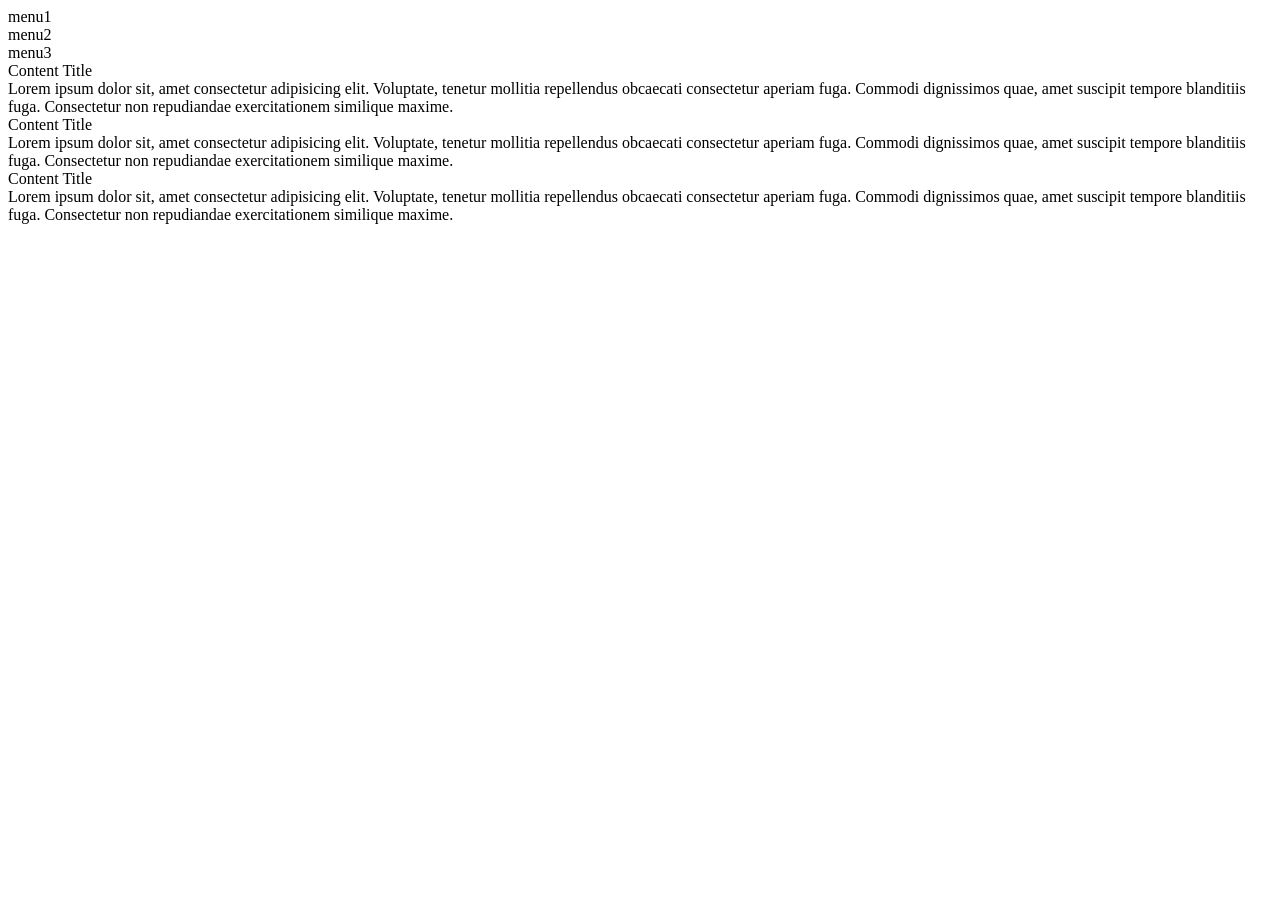
<file: class1.html>
<!DOCTYPE html>
<html lang="ko">

<head>
    <meta charset="UTF-8">
    <meta name="viewport" content="width=device-width, initial-scale=1.0">
    <title>html수업</title>
</head>

<body>
    <div class="header-top-wrap">
        <div class="header-top">
            <div class="icon"></div>
        </div>
    </div>
    <div class="header-wrap">
        <div class="header">
            <div class="logo"></div>
            <div class="gnb">
                <div class="menu">menu1</div>
                <div class="menu">menu2</div>
                <div class="menu">menu3</div>
            </div>
        </div>
    </div>
    <div class="content1-wrap">
        <div class="content1">
            <div class="header">
                <div class="title">Content Title</div>
                <div class="sub-title">Lorem ipsum dolor sit, amet consectetur adipisicing elit. Voluptate, tenetur mollitia repellendus obcaecati consectetur aperiam fuga. Commodi dignissimos quae, amet suscipit tempore blanditiis fuga. Consectetur non repudiandae exercitationem similique maxime.</div>
            </div>
            <div class="section"></div>
        </div>
    </div>
    <div class="content2-wrap">
        <div class="content2">
            <div class="header">
                <div class="title">Content Title</div>
                <div class="sub-title">Lorem ipsum dolor sit, amet consectetur adipisicing elit. Voluptate, tenetur mollitia repellendus obcaecati consectetur aperiam fuga. Commodi dignissimos quae, amet suscipit tempore blanditiis fuga. Consectetur non repudiandae exercitationem similique maxime.</div>
            </div>
            <div class="section"></div>
        </div>
    </div>
    <div class="content3-wrap">
        <div class="content3">
            <div class="header">
                <div class="title">Content Title</div>
                <div class="sub-title">Lorem ipsum dolor sit, amet consectetur adipisicing elit. Voluptate, tenetur mollitia repellendus obcaecati consectetur aperiam fuga. Commodi dignissimos quae, amet suscipit tempore blanditiis fuga. Consectetur non repudiandae exercitationem similique maxime.</div>
            </div>
            <div class="section"></div>
        </div>
    </div>
    <div class="footer-wrap">
        <div class="footer">
            <div class="logo"></div>
            <div class="addr"></div>
            <div class="sns"></div>
        </div>
    </div>
</body>

</html>
</file>
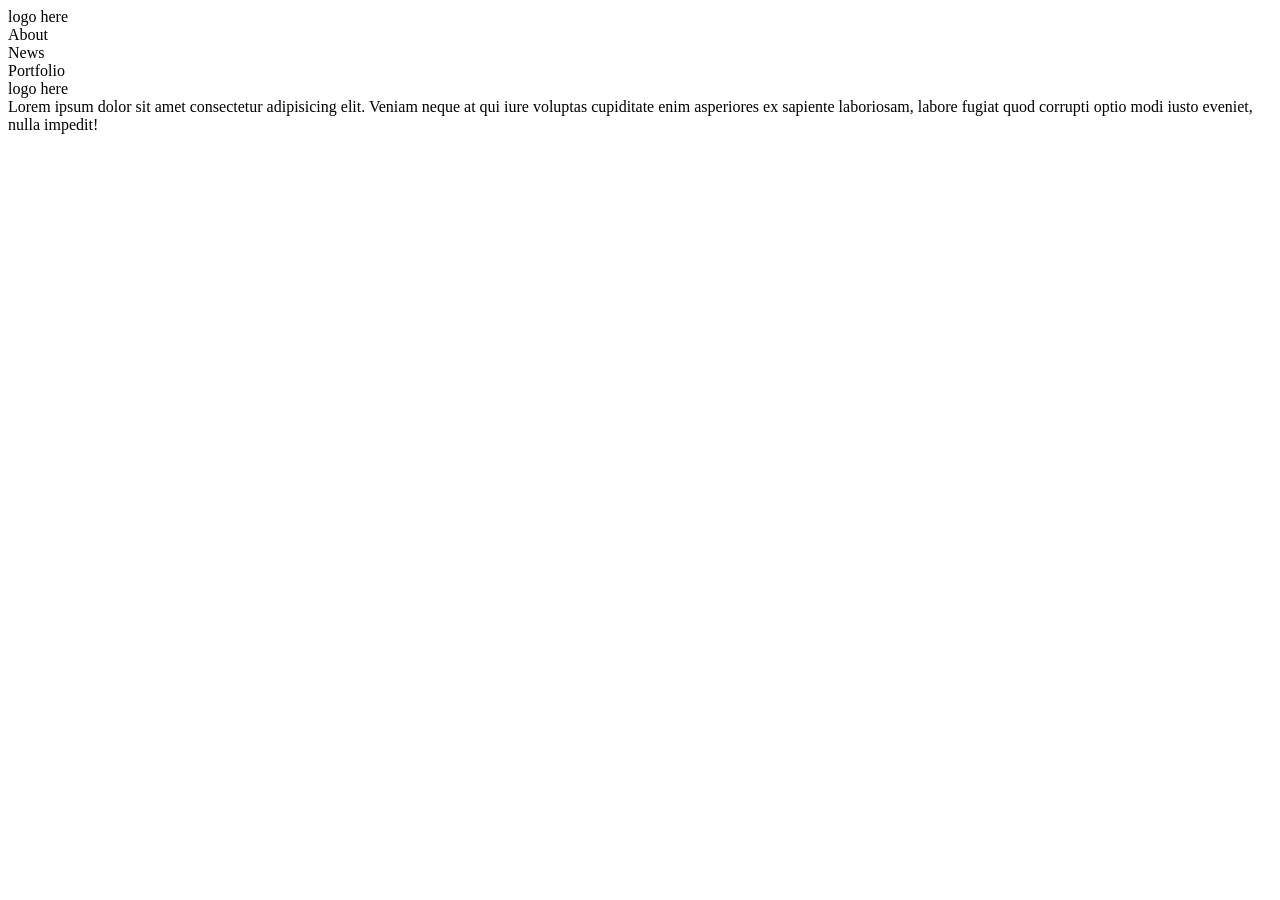
<file: class2.html>
<!DOCTYPE html>
<html lang="en">

<head>
    <meta charset="UTF-8">
    <meta name="viewport" content="width=device-width, initial-scale=1.0">
    <title>Document</title>
</head>

<body>
    <!-- 헤더탑 -->
    <div class="hdr-top-wrap">
        <div class="hdr-top">
            <div class="icon"></div>
        </div>
    </div>
    
    <!-- 헤더 -->
    <div class="hdr-wrap">
        <div class="hdr">
            <div class="logo">logo here</div>
            <div class="gnb">
                <div class="menu">About</div>
                <div class="menu">News</div>
                <div class="menu">Portfolio</div>
            </div>
        </div>
    </div>

    <!-- 컨텐츠1 -->
    <div class="content1-wrap">
        <div class="content">
            <div class="hdr"></div>
            <div class="section"></div>
        </div>
    </div>
    <!-- 컨텐츠2 -->
    <div class="content2-wrap">
        <div class="content">
            <div class="hdr"></div>
            <div class="section"></div>
        </div>
    </div>
    <!-- 컨텐츠3 -->
    <div class="content3-wrap">
        <div class="content">
            <div class="hdr"></div>
            <div class="section"></div>
        </div>
    </div>
    <!-- 푸터 -->
    <div class="ftr-wrap">
        <div class="ftr">
            <div class="logo">logo here</div>
            <div class="addr">Lorem ipsum dolor sit amet consectetur adipisicing elit. Veniam neque at qui iure voluptas
                cupiditate enim asperiores ex sapiente laboriosam, labore fugiat quod corrupti optio modi iusto eveniet,
                nulla impedit!</div>
            <div class="icons"></div>
        </div>
    </div>
</body>

</html>
</file>
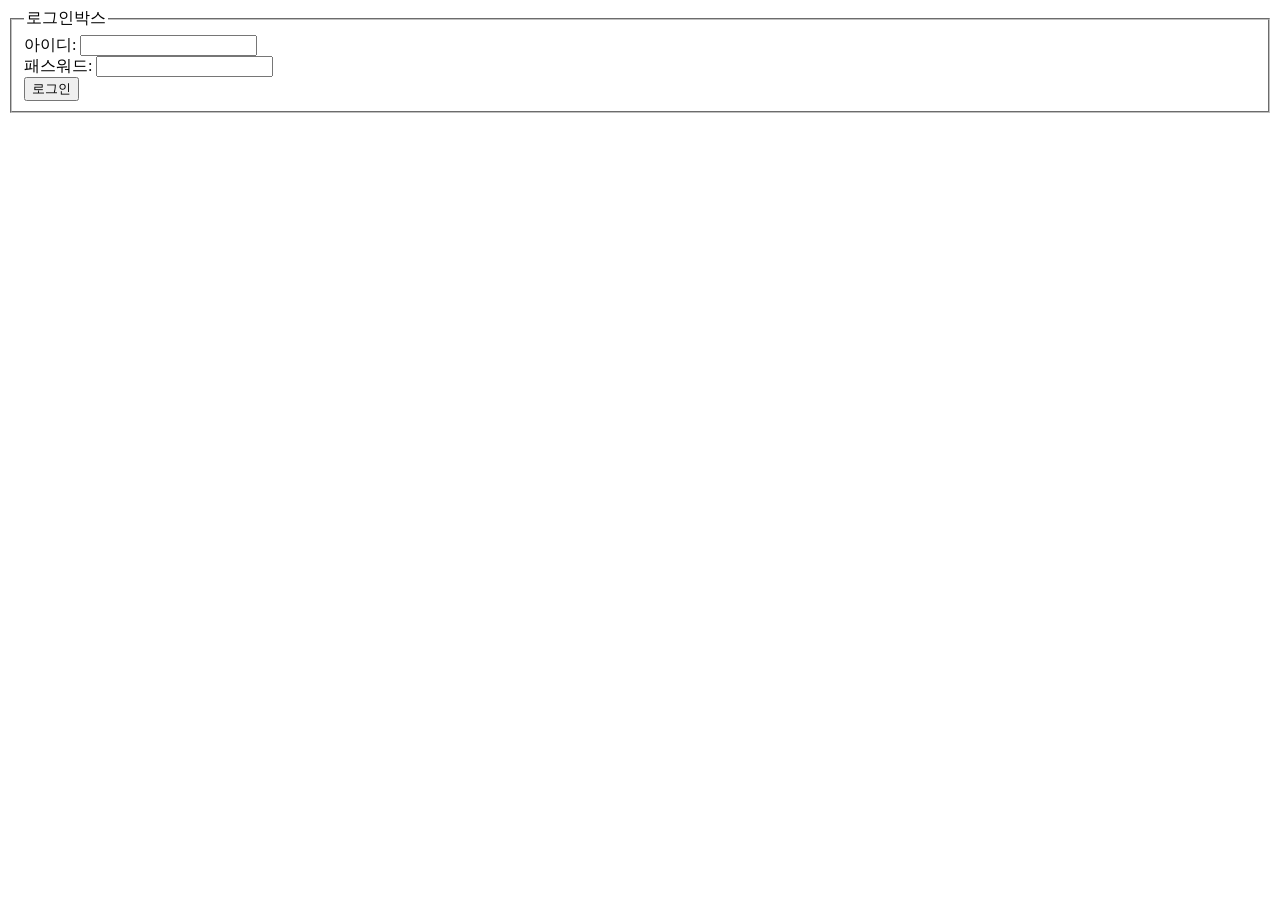
<file: fieldset.html>
<!DOCTYPE html>
<html lang="ko">
<head>
    <meta charset="UTF-8">
    <meta name="viewport" content="width=device-width, initial-scale=1.0">
    <title>필드셋/라벨</title>
</head>
<body>
    <form action="">
        <fieldset>
            <legend>로그인박스</legend>
            <label for="id">아이디:</label> <input type="text" id="id"> <br/>
            <label for="pass">패스워드:</label> <input type="password" id="pass"> <br/>
            <input type="submit" value="로그인">
        </fieldset>
    </form>
</body>
</html>
</file>
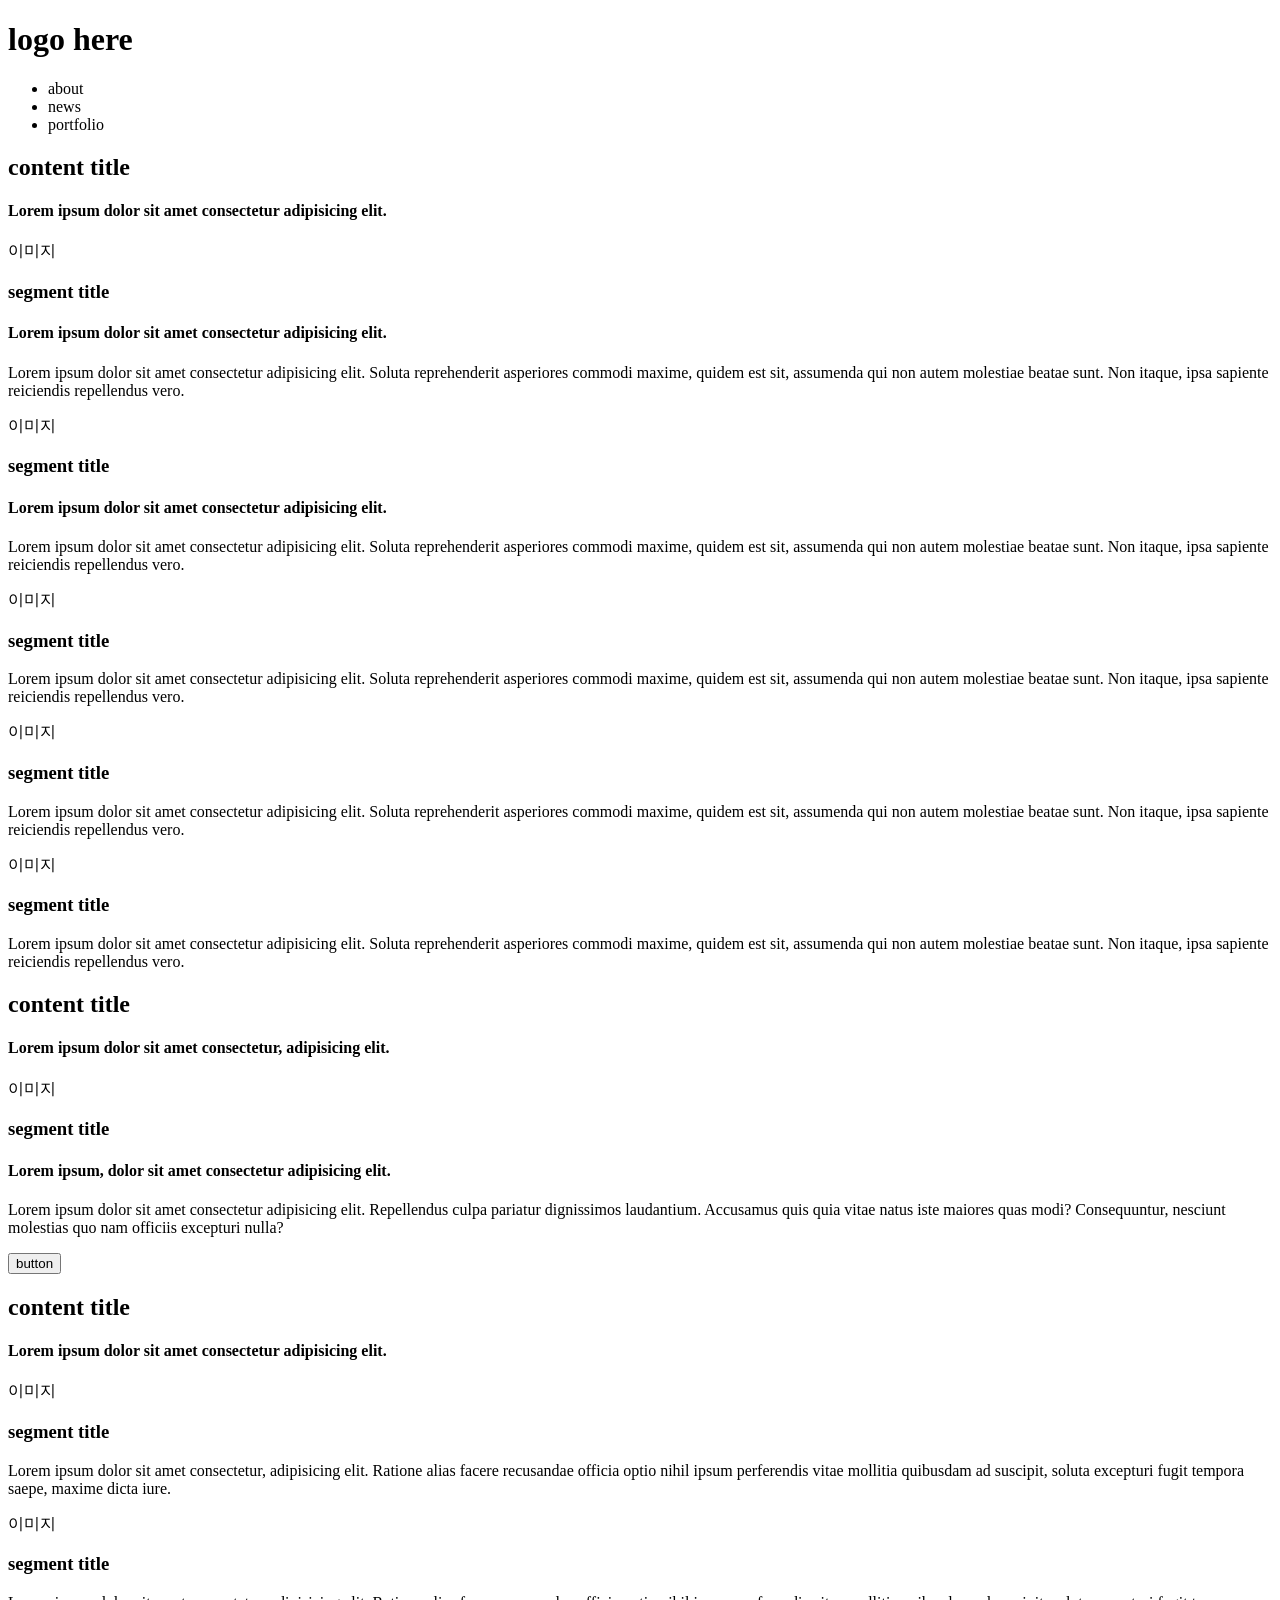
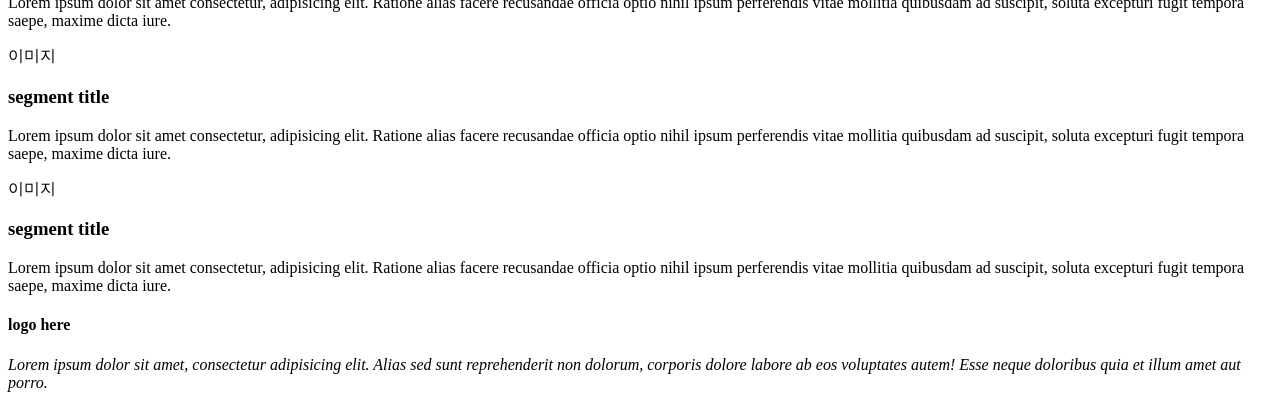
<file: selector.html>
<!DOCTYPE html>
<html lang="ko">

<head>
    <meta charset="UTF-8">
    <meta name="viewport" content="width=device-width, initial-scale=1.0">
    <title>선택자</title>
    <style>
        /* 안으로 들어갈게 CSS */
        /* 헤더탑 */
        div.hdr-top-wrap{}
        div.hdr-top-wrap>div.hdr-top{}
        div.hdr-top-wrap>.hdr-top>i{}

        /* 헤더 */
        .hdr-wrap{}
        .hdr-wrap>header{}
        .hdr-wrap>header>h1{}
        .hdr-wrap>header>ul{}
        .hdr-wrap>header>ul>li{}

        /* 컨텐츠 공통*/
        .content-wrap{}
        .content-wrap>.content{}
        .content-wrap>.content>header{}
        .content-wrap>.content>header>h2{}
        .content-wrap>.content>header>h4{}
        .content-wrap>.content>section{}
        .content-wrap>.content>section>article{}
        .content-wrap>.content>section>article>.image{}
        .content-wrap>.content>section>article>.texts{}
        .content-wrap>.content>section>article>.texts>h3{}
        .content-wrap>.content>section>article>.texts>h4{}
        .content-wrap>.content>section>article>.texts>p{}
        .content-wrap>.content>section>article>.texts>.icons{}
        .content-wrap>.content>section>article>.texts>.icons>i{}

        /* 컨텐츠1 */
        /* 컨텐츠1 선택자 전체 완료하시고 git에 올려주세요!
            20분 뒤 일괄 확인하겠습니다. : 12시 5분 
            다 되신분들은 쉬었다가 12시 15분까지 자리로 와주세요
        */
        .content-wrap.cnt-wrap1{}
        .content-wrap.cnt-wrap1>.content.cnt1{}
        .content-wrap.cnt-wrap1>.content.cnt1>header{}
        .content-wrap.cnt-wrap1>.content.cnt1>header>h2{}
        .content-wrap.cnt-wrap1>.content.cnt1>header>h4{}
        .content-wrap.cnt-wrap1>.content.cnt1>section{}
        .content-wrap.cnt-wrap1>.content.cnt1>section>.art-top{}
        .content-wrap.cnt-wrap1>.content.cnt1>section>.art-top>article{}
        .content-wrap.cnt-wrap1>.content.cnt1>section>.art-top>article>.image{}
        .content-wrap.cnt-wrap1>.content.cnt1>section>.art-top>article>.texts{}
        .content-wrap.cnt-wrap1>.content.cnt1>section>.art-top>article>.texts>h3{}
        .content-wrap.cnt-wrap1>.content.cnt1>section>.art-top>article>.texts>h4{}
        .content-wrap.cnt-wrap1>.content.cnt1>section>.art-top>article>.texts>p{}
        .content-wrap.cnt-wrap1>.content.cnt1>section>.art-top>article>.texts>.icons{}
        .content-wrap.cnt-wrap1>.content.cnt1>section>.art-top>article>.texts>.icons>i{}
        .content-wrap.cnt-wrap1>.content.cnt1>section>.art-btm{}
        .content-wrap.cnt-wrap1>.content.cnt1>section>.art-btm>article{}
        .content-wrap.cnt-wrap1>.content.cnt1>section>.art-btm>article>.image{}
        .content-wrap.cnt-wrap1>.content.cnt1>section>.art-btm>article>.texts{}
        .content-wrap.cnt-wrap1>.content.cnt1>section>.art-btm>article>.texts>h3{}
        .content-wrap.cnt-wrap1>.content.cnt1>section>.art-btm>article>.texts>p{}
        .content-wrap.cnt-wrap1>.content.cnt1>section>.art-btm>article>.texts>.icons{}
        .content-wrap.cnt-wrap1>.content.cnt1>section>.art-btm>article>.texts>.icons>i{}

        /* 컨텐츠 2 */
        /* CSS 선택자 에서는 띄어쓰기를 사용하지 않는다. */
        .content-wrap.cnt-wrap2{}
        .content-wrap.cnt-wrap2>.content.cnt2{}
        .content-wrap.cnt-wrap2>.content.cnt2>header{}
        .content-wrap.cnt-wrap2>.content.cnt2>header>h2{}
        .content-wrap.cnt-wrap2>.content.cnt2>header>h4{}
        .content-wrap.cnt-wrap2>.content.cnt2>section{}
        .content-wrap.cnt-wrap2>.content.cnt2>section>article{}
        .content-wrap.cnt-wrap2>.content.cnt2>section>article>.image{}
        .content-wrap.cnt-wrap2>.content.cnt2>section>article>.texts{}
        .content-wrap.cnt-wrap2>.content.cnt2>section>article>.texts>h3{}
        .content-wrap.cnt-wrap2>.content.cnt2>section>article>.texts>h4{}
        .content-wrap.cnt-wrap2>.content.cnt2>section>article>.texts>p{}
        .content-wrap.cnt-wrap2>.content.cnt2>section>article>.texts>button{}

        /* 컨텐츠3 */
        .content-wrap.cnt-wrap3{}
        .content-wrap.cnt-wrap3>.content.cnt3{}
        .content-wrap.cnt-wrap3>.content.cnt3>header{}
        .content-wrap.cnt-wrap3>.content.cnt3>header>h2{}
        .content-wrap.cnt-wrap3>.content.cnt3>header>h4{}
        .content-wrap.cnt-wrap3>.content.cnt3>section{}
        .content-wrap.cnt-wrap3>.content.cnt3>section>article{}
        .content-wrap.cnt-wrap3>.content.cnt3>section>article>.image{}
        .content-wrap.cnt-wrap3>.content.cnt3>section>article>.texts{}
        .content-wrap.cnt-wrap3>.content.cnt3>section>article>.texts>h3{}
        .content-wrap.cnt-wrap3>.content.cnt3>section>article>.texts>p{}

        /* 푸터 */
        .ftr-wrap{}
        .ftr-wrap>footer{}
        .ftr-wrap>footer>h4{}
        .ftr-wrap>footer>address{}
        .ftr-wrap>footer>.icons{}
        .ftr-wrap>footer>.icons>i{}

    </style>

    <!-- 인라인 스타일 -->

    <!-- 외부 호출 스타일 -->

</head>

<body>
    <!-- 헤더탑 -->
    <div class="hdr-top-wrap">
        <div class="hdr-top">
            <i></i>
        </div>
    </div>

    <!-- 헤더 -->
    <div class="hdr-wrap">
        <header>
            <h1>logo here</h1>
            <ul>
                <li>about</li>
                <li>news</li>
                <li>portfolio</li>
            </ul>
        </header>
    </div>

    <!-- 컨텐츠1 -->
    <div class="content-wrap cnt-wrap1">
        <div class="content cnt1">
            <header>
                <h2>content title</h2>
                <h4>Lorem ipsum dolor sit amet consectetur adipisicing elit.</h4>
            </header>
            <section>
                <div class="art-top">
                    <article>
                        <div class="image">이미지</div>
                        <div class="texts">
                            <h3>segment title</h3>
                            <h4>Lorem ipsum dolor sit amet consectetur adipisicing elit.</h4>
                            <p>Lorem ipsum dolor sit amet consectetur adipisicing elit. Soluta reprehenderit asperiores commodi maxime, quidem est sit, assumenda qui non autem molestiae beatae sunt. Non itaque, ipsa sapiente reiciendis repellendus vero.</p>
                            <div class="icons">
                                <i></i><i></i>
                            </div>
                        </div>
                    </article>
                    <article>
                        <div class="image">이미지</div>
                        <div class="texts">
                            <h3>segment title</h3>
                            <h4>Lorem ipsum dolor sit amet consectetur adipisicing elit.</h4>
                            <p>Lorem ipsum dolor sit amet consectetur adipisicing elit. Soluta reprehenderit asperiores commodi maxime, quidem est sit, assumenda qui non autem molestiae beatae sunt. Non itaque, ipsa sapiente reiciendis repellendus vero.</p>
                            <div class="icons">
                                <i></i><i></i>
                            </div>
                        </div>
                    </article>
                </div>
                <div class="art-btm">
                     <article>
                        <div class="image">이미지</div>
                        <div class="texts">
                            <h3>segment title</h3>
                            <p>Lorem ipsum dolor sit amet consectetur adipisicing elit. Soluta reprehenderit asperiores commodi maxime, quidem est sit, assumenda qui non autem molestiae beatae sunt. Non itaque, ipsa sapiente reiciendis repellendus vero.</p>
                            <div class="icons">
                                <i></i><i></i>
                            </div>
                        </div>
                    </article>
                     <article>
                        <div class="image">이미지</div>
                        <div class="texts">
                            <h3>segment title</h3>
                            <p>Lorem ipsum dolor sit amet consectetur adipisicing elit. Soluta reprehenderit asperiores commodi maxime, quidem est sit, assumenda qui non autem molestiae beatae sunt. Non itaque, ipsa sapiente reiciendis repellendus vero.</p>
                            <div class="icons">
                                <i></i><i></i>
                            </div>
                        </div>
                    </article>
                     <article>
                        <div class="image">이미지</div>
                        <div class="texts">
                            <h3>segment title</h3>
                            <p>Lorem ipsum dolor sit amet consectetur adipisicing elit. Soluta reprehenderit asperiores commodi maxime, quidem est sit, assumenda qui non autem molestiae beatae sunt. Non itaque, ipsa sapiente reiciendis repellendus vero.</p>
                            <div class="icons">
                                <i></i><i></i>
                            </div>
                        </div>
                    </article>
                </div>
            </section>
        </div>
    </div>

    <!-- 컨텐츠2 -->
    <div class="content-wrap cnt-wrap2">
        <div class="content cnt2">
            <header>
                <h2>content title</h2>
                <h4>Lorem ipsum dolor sit amet consectetur, adipisicing elit.</h4>
            </header>
            <section>
                <article>
                    <div class="image">이미지</div>
                    <div class="texts">
                        <h3>segment title</h3>
                        <h4>Lorem ipsum, dolor sit amet consectetur adipisicing elit.</h4>
                        <p>Lorem ipsum dolor sit amet consectetur adipisicing elit. Repellendus culpa pariatur
                            dignissimos laudantium. Accusamus quis quia vitae natus iste maiores quas modi?
                            Consequuntur, nesciunt molestias quo nam officiis excepturi nulla?</p>
                        <button>button</button>
                    </div>
                </article>
            </section>
        </div>
    </div>

    <!-- 컨텐츠3 -->
    <div class="content-wrap cnt-wrap3">
        <div class="content cnt3">
            <header>
                <h2>content title</h2>
                <h4>Lorem ipsum dolor sit amet consectetur adipisicing elit.</h4>
            </header>
            <section>
                <article>
                    <div class="image">이미지</div>
                    <div class="texts">
                        <h3>segment title</h3>
                        <p>Lorem ipsum dolor sit amet consectetur, adipisicing elit. Ratione alias facere recusandae officia
                            optio nihil ipsum perferendis vitae mollitia quibusdam ad suscipit, soluta excepturi fugit
                            tempora saepe, maxime dicta iure.</p>
                    </div>
                </article>
                <article>
                    <div class="image">이미지</div>
                    <div class="texts">
                        <h3>segment title</h3>
                        <p>Lorem ipsum dolor sit amet consectetur, adipisicing elit. Ratione alias facere recusandae officia
                            optio nihil ipsum perferendis vitae mollitia quibusdam ad suscipit, soluta excepturi fugit
                            tempora saepe, maxime dicta iure.</p>
                    </div>
                </article>
                <article>
                    <div class="image">이미지</div>
                    <div class="texts">
                        <h3>segment title</h3>
                        <p>Lorem ipsum dolor sit amet consectetur, adipisicing elit. Ratione alias facere recusandae officia
                            optio nihil ipsum perferendis vitae mollitia quibusdam ad suscipit, soluta excepturi fugit
                            tempora saepe, maxime dicta iure.</p>
                    </div>
                </article>
                <article>
                    <div class="image">이미지</div>
                    <div class="texts">
                        <h3>segment title</h3>
                        <p>Lorem ipsum dolor sit amet consectetur, adipisicing elit. Ratione alias facere recusandae officia
                            optio nihil ipsum perferendis vitae mollitia quibusdam ad suscipit, soluta excepturi fugit
                            tempora saepe, maxime dicta iure.</p>
                    </div>
                </article>
            </section>
        </div>
    </div>

    <!-- 푸터 -->
    <div class="ftr-wrap">
        <footer>
            <h4>logo here</h4>
            <address>Lorem ipsum dolor sit amet, consectetur adipisicing elit. Alias sed sunt reprehenderit non dolorum, corporis dolore labore ab eos voluptates autem! Esse neque doloribus quia et illum amet aut porro.</address>
            <div class="icons">
                <i></i>
                <i></i>
                <i></i>
            </div>
        </footer>
    </div>
</body>

</html>
</file>
